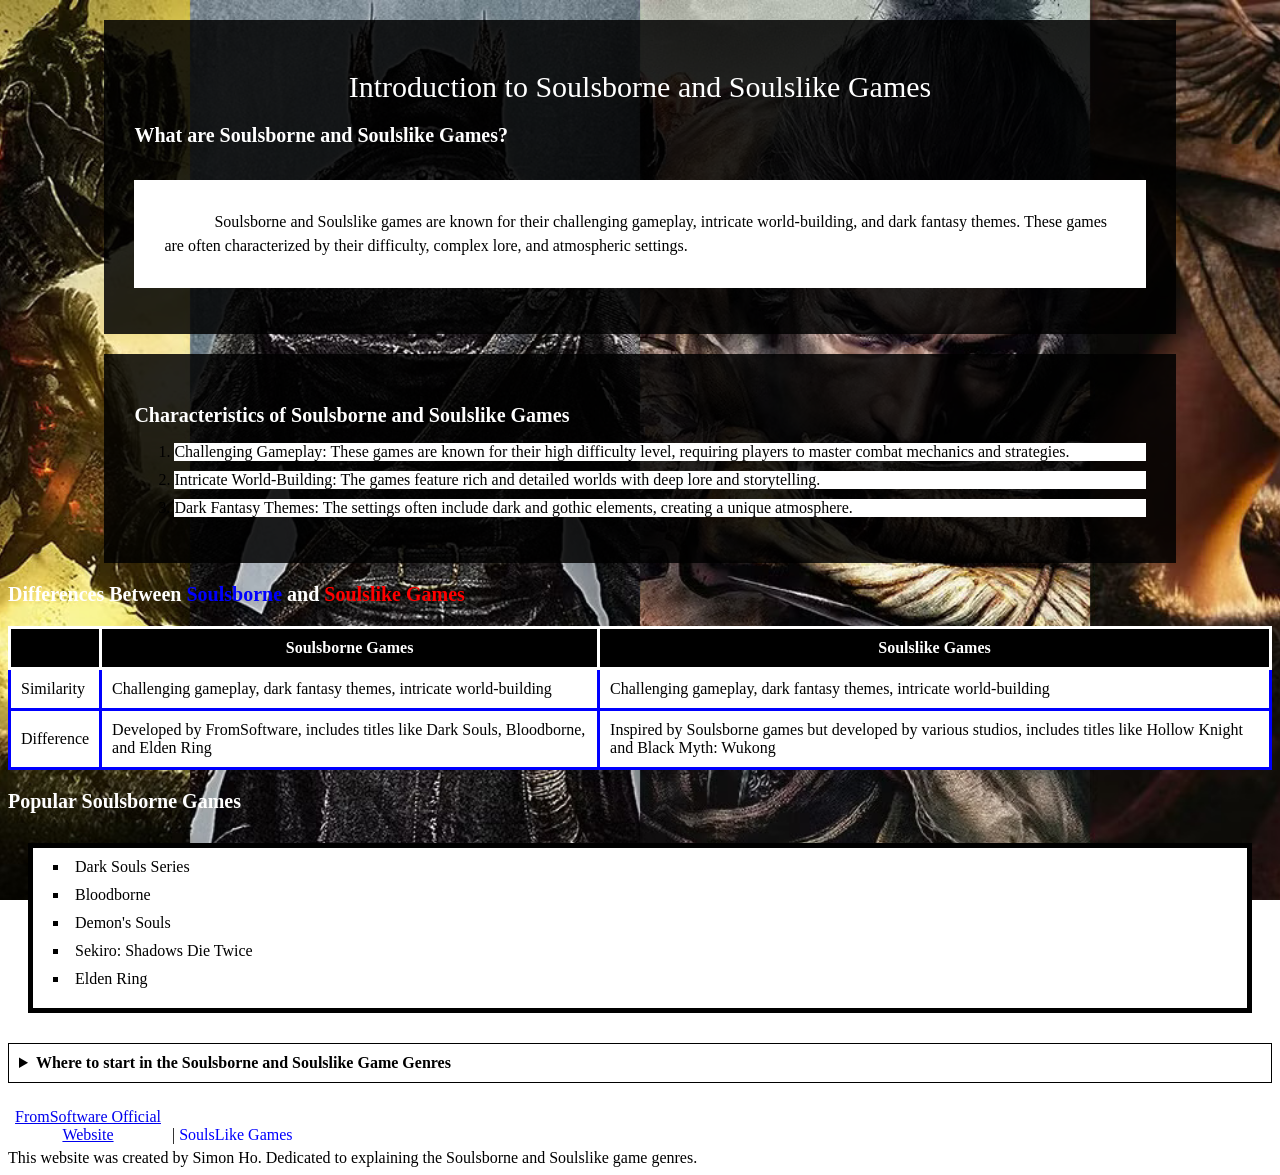
<file: index.html>
<!DOCTYPE html>
<html lang="en"> 
<head>
     <meta charset="UTF-8">
<title> Soulsborne and Soulslike</title>
<link rel="stylesheet" href="CSSFiles/style.css">
    
</head>
<body>
<section>
    <div class="content">
    
<header> Introduction to Soulsborne and Soulslike Games</header>

<h1> What are Soulsborne and Soulslike Games?</h1>

    <p id="paragraph">Soulsborne and Soulslike games are known for their challenging gameplay, intricate world-building, and dark fantasy themes.
        These games are often characterized by their difficulty, complex lore, and atmospheric settings.</p>

</div>
</section>

<section>
    <div class="content">
<h2>Characteristics of Soulsborne and Soulslike Games</h2>
    <ol>
        <li>Challenging Gameplay: These games are known for their high difficulty level, requiring players to master combat mechanics and strategies.</li>
        <li>Intricate World-Building: The games feature rich and detailed worlds with deep lore and storytelling.</li>
        <li>Dark Fantasy Themes: The settings often include dark and gothic elements, creating a unique atmosphere.</li>
    </ol>
</div>
</section>

<section>
    <h3> Differences Between <span style="color:blue">Soulsborne </span> and <span style="color: red;">Soulslike Games</span></h3>

    <table>
        <tr>
            <th></th>
            <th>Soulsborne Games</th>
            <th class="">Soulslike Games</th>
        </tr>
        <tr>
            <td>Similarity</td>
            <td>Challenging gameplay, dark fantasy themes, intricate world-building</td>
            <td>Challenging gameplay, dark fantasy themes, intricate world-building</td>
        </tr>
        <tr>
            <td>Difference</td>
            <td>Developed by FromSoftware, includes titles like Dark Souls, Bloodborne, and Elden Ring</td>
            <td>Inspired by Soulsborne games but developed by various studios, includes titles like Hollow Knight and Black Myth: Wukong</td>
        </tr>
    </table>

</section>

<section>
    
    <h3> Popular Soulsborne Games</h3>
    
    <ul>
        <li>Dark Souls Series</li>
        <li>Bloodborne</li>
        <li>Demon's Souls</li>
        <li>Sekiro: Shadows Die Twice</li>
        <li>Elden Ring</li>
    </ul>
</section>



<details>   
    <summary>Where to start in the Soulsborne and Soulslike Game Genres</summary>
    <p>For newcomers, it is recommended to start with games in the Soulsborne genre. Dark Souls 1 is the the best starting point for those new to the genre. Conquering the game 
will provide a solid foundation for understanding the mechanics and themes of Soulsborne games, making it easier to transition to other titles in the genre and eventually explore 
Soulslike games. Then I would recommed Dark Souls 3 next, as it is the most accessible and has a lot of quality of life improvements compared to the previous games. After that, 
you can explore other titles in the Soulsborne like Sekiro: Shadows Die Twice and Elden Ring. If you have a Playstation, Bloodborne is a must-play. For those interested in Soulslike games. Hollow Knight is a great starting point
but if you are looking for gameplay similar to the Soulsborne genre, consider trying Black Myth: Wukong or Lies of P.</p>

</details>

<nav>
<a href="https://www.fromsoftware.jp/ww/" class="inline">FromSoftware Official Website</a>  |
<a href="Files.html" class="nav-link">SoulsLike Games</a>
</nav>
<footer> This website was created by Simon Ho. Dedicated to explaining the Soulsborne and Soulslike game genres.</footer>
</body>

</html>
</file>
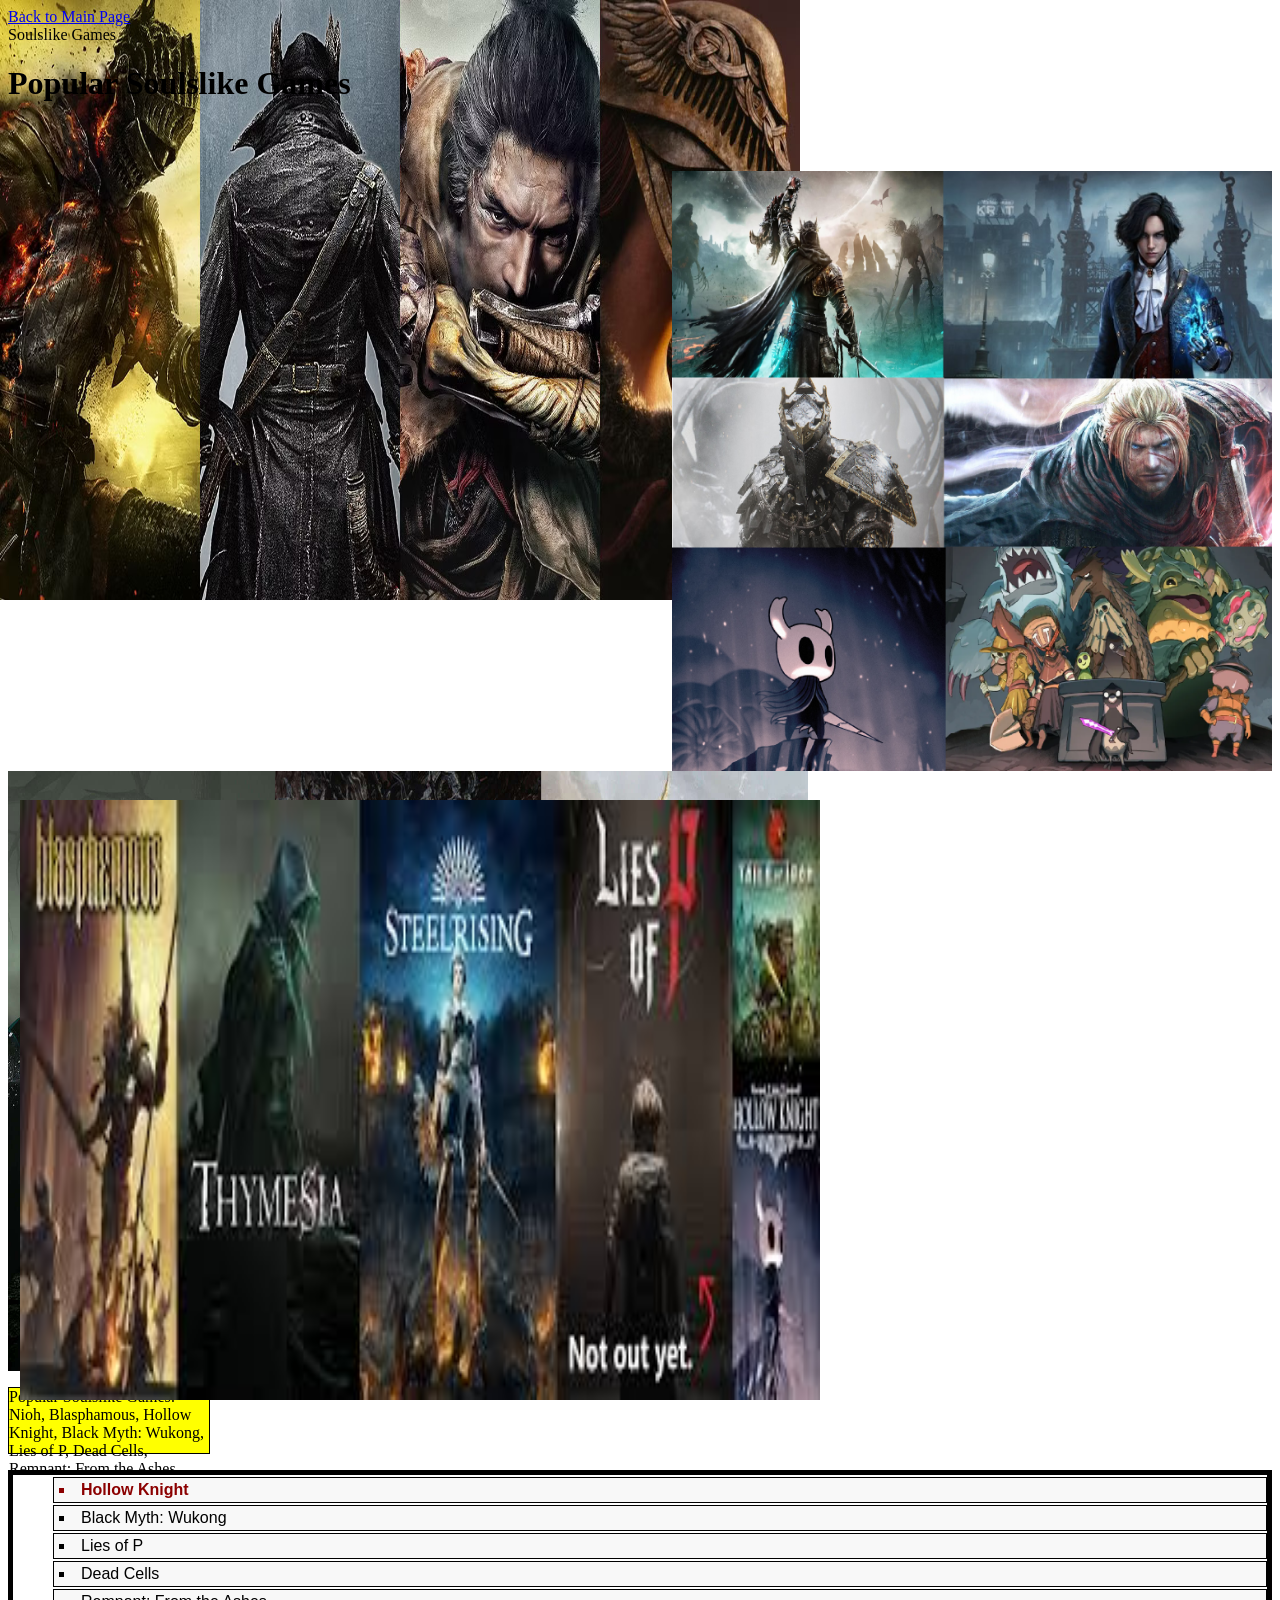
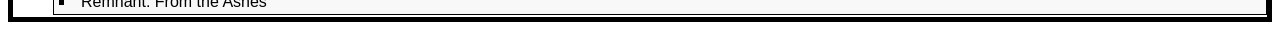
<file: Files.html>
<!DOCTYPE html>
<html>
<head> 
    <meta charset="UTF-8">
    <title>SoulsLike Games</title>
<link rel="stylesheet" href="CSSFiles/files-style.css">
</head>
<body>
    <a href="index.html">Back to Main Page</a>
    <header>Soulslike Games</header>

    <h1> Popular Soulslike Games</h1>
    <h2> Is this visible?</h2>

    <img src="images/Soulslike.png" width="600" height="600" class="float-right" alt="Image of Popular Soulslike Games">
    <img src="images/underrated-soulslike-games.jpg" width="800" height="600" class="clear" alt="Image of Underrated Soulslike Games">
    <img src="images/othersoulslikes.jpg" width="800" height="600" class="position" alt="Image of Other Soulslike Games">
    <img src="images/Soulsborne.jpg" width="800" height="600" class="z-index" alt="Image of Popular Soulslike Games">
<p>Popular Soulslike Games: Nioh, Blasphamous, Hollow Knight, Black Myth: Wukong, Lies of P, Dead Cells, Remnant: From the Ashes</p>
<div class="game-list-container">
    <ul class="games">
        <li>Hollow Knight</li>
        <li>Black Myth: Wukong</li>
        <li>Lies of P</li>
        <li>Dead Cells</li>
        <li>Remnant: From the Ashes </li>
    </ul>
    </div>
</body>
</html>
</file>
<file: CSSFiles/style.css>
header { /* Requirement-2.A */
    font-family: verdana; /* Requirement-2.1 */
    font-size: 30px; /* Requirement-2.9 */
    color: white; /* Requirement-2.3 */
    text-align: center; /* Requirement-2.2 */
    margin-top: 20px;
}

h1, h2, h3 { /* Requirement-2.B*/

    font-family: verdana;
    color: white;
    margin-top: 20px;
    font-size: 1.25rem;
}

body { /* Requirement-2.4 */
    background-image: url("../images/Soulsborne.jpg");
    background-size: cover;
    background-position: center;
    background-attachment: fixed;
}

.content{ /* Requirement-2.C */

    background-color: rgba(0, 0, 0, 0.85);
    width: 80%; /* Requirement-2.10 */
    max-width: 1200px; /* Requirement-2.7 */
    margin: 20px auto;
    padding: 30px; /* Requirement-2.6 */

}

#paragraph { /* Requirement-2.D */
    display: inline-block;
    background-color: white;
    border-color: gray; /* Requirement-2.5 */
    border-width: 20px;
    padding: 30px;
    text-indent: 50px;
    line-height: 1.5;
}

.nav-link {
    text-decoration: none;
    color: blue;
}

.nav-link:hover { /* Requirement-2.E */
    background-color: blue;
    color: white;
    border: 2px solid black;
    padding: 5px 10px;
    cursor: pointer;
}

.nav-link:active {
    background-color: black;
    color: white;
    border: 2px solid black;
}

.nav-link:visited {
    color: gray;
    background-color: white;
    border: 2px solid black;
    padding: 5px 10px;
}

ul {
    list-style-type: square; /* Requirement-2.8 */
    padding: 10px 20px;
    margin: 30px 20px;
    list-style-position: inside;
    background-color: white;
    border: 5px solid black;

}

li {
    background-color: white;
    margin-bottom: 10px;

}

table {
    border-collapse: collapse;
    border: 3px solid white;
}

th {
    background-color: black;
    color: white;
    padding: 10px;
    border: 3px solid white;
}

td {
    background-color: white;
    color: black;
    padding: 10px;
    border: 3px solid blue;
}

.inline{ 
    display: inline-block; /*Requirement-2.12 */
    width: 150px;
    height: auto;
    margin: 5px;
    text-align: center;
    background-color: white;
}

.clear{
    clear: both; /* Requirement-2.13 */
}

details { /* Requirement-2.G */
    background-color: white;
    border: 1px solid black;
    padding: 10px;
    margin: 20px 0;
}

summary { /* Requirement-2.H */
    font-weight: bold;
    cursor: pointer;
    color: black;

}
</file>
<file: CSSFiles/files-style.css>
.float-right {  /* Requirement-2.11 */
    float: right;
    margin-left: 15px;
  width: 600px;
  height: 600px;  
    
}
.clear{
    clear: both; /* Requirement-2.13 */
    display: block;
}
ul {
    list-style-type: square; /* Requirement-2.8 */
    list-style-position: inside;
    background-color: white;
    border: 5px solid black;
    overflow: visible; /* Requirement-2.14 */

}

p{
    background-color: yellow;
  width: 200px;
  height: 65px;
  border: 1px solid;
  overflow: visible; /* Requirement-2.14 */
}


.position{
    position: absolute; /* Requirement-2.15 */
    top: 800px;
    left: 20px;
}
h2{
    visibility: hidden; /* Requirement-2.16 */
}
.z-index{  /* Requirement-2.17 */
    position: absolute;
    top: 0px;
    left: 0px;
    z-index: -1;
}
.game-list-container ul.games li { /* Requirement-2.F */
    list-style-type: square;
    padding: 3px 5px;
    margin: 2px 0;
    border: 1px solid black;
    background-color: #f8f8f8;
}

.game-list-container ul.games li:first-child {
    font-weight: bold;
    color: darkred;
}

.game-list-container li {
    font-family: Verdana, sans-serif;
    font-size: 16px;
}
</file>
